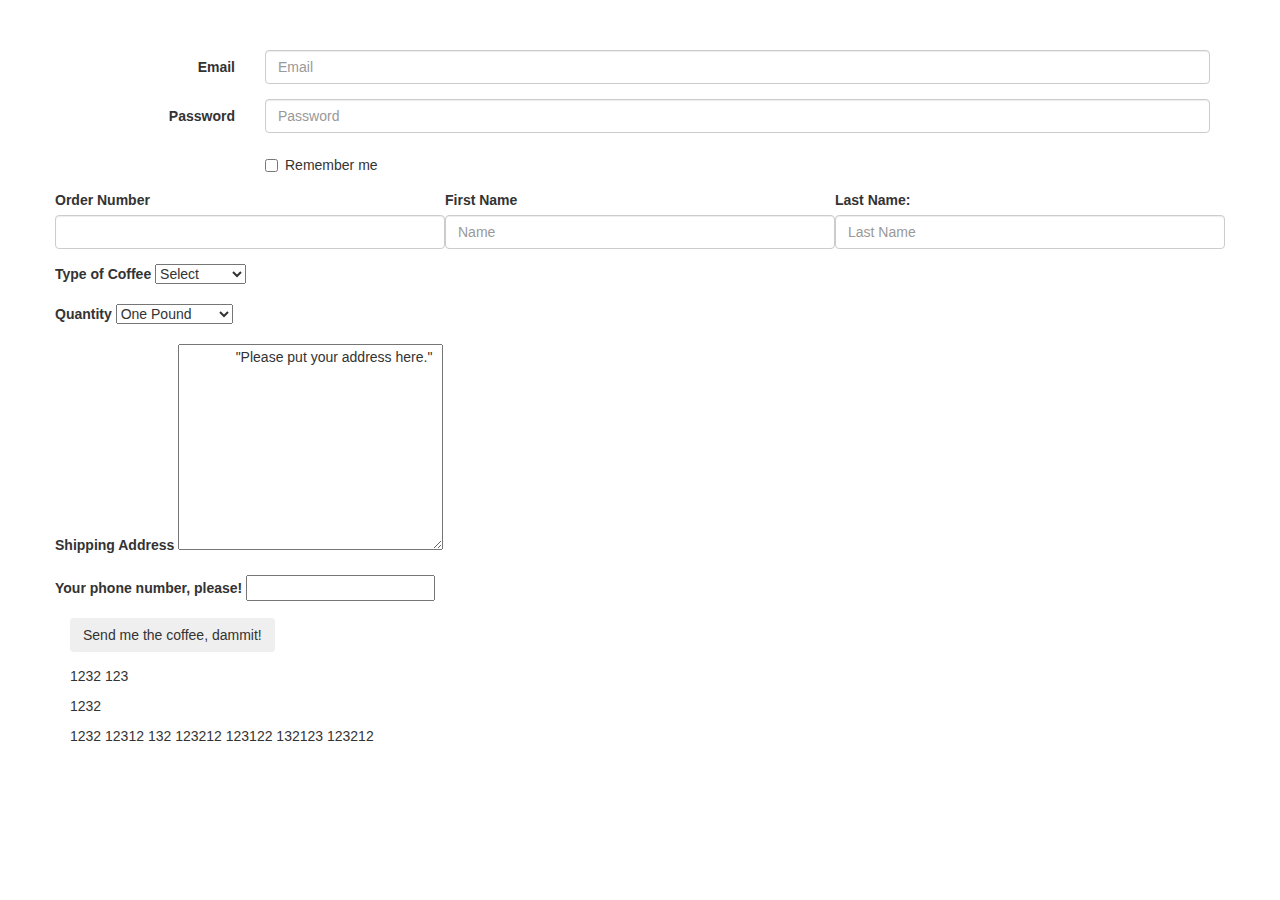
<file: forms/form-letter/index.html>
<html>
  <head>
    <link href="css/bootstrap.css" rel="stylesheet" type="text/css">
    <link href="css/styles.css" rel="stylesheet" type="text/css">
    <script src="js/jquery-1.11.3.js"></script>
    <script src="js/scripts.js"></script>
    <title>Form Letter to You</title>
  </head>
  <body>
    <div class="container">
      <div id="blanks">
          <form class="form-horizontal">
            <div class="form-group">
              <label for="inputEmail3" class="col-sm-2 control-label">Email</label>
              <div class="col-sm-10">
                <input type="email" class="form-control" id="inputEmail3" placeholder="Email">
              </div>
            </div>
            <div class="form-group">
              <label for="inputPassword3" class="col-sm-2 control-label">Password</label>
              <div class="col-sm-10">
                <input type="password" class="form-control" id="inputPassword3" placeholder="Password">
              </div>
            </div>
            <div class="form-group">
              <div class="col-sm-offset-2 col-sm-10">
                <div class="checkbox">
                  <label>
                    <input type="checkbox"> Remember me
                  </label>
                </div>
              </div>
            </div>
          <div class="row">
            <div class="col-md-4">
              <div class="form-group">
                <label for="orderID">Order Number</label>
                <input id="orderID" class="form-control" type="text">
              </div>
            </div>
            <div class="col-md-4">
              <div class="form-group">
                <label for="firstName">First Name</label>
                <input id="firstName" class="form-control" type="text" placeholder="Name">
              </div>
            </div>
            <div class="col-md-4">
              <div class="form-group">
                <label for="lastName">Last Name:</label>
                <input id="lastName" class="form-control" type="text" placeholder="Last Name">
              </div>
            </div>
          </div>


          <div class="form-group">
            <label for="coffee">Type of Coffee</label>
            <select name="coffee" id="coffee">
              <option value="~">Select</option>
              <option value="Colombia">Colombia</option>
              <option value="Mexico">Mexico</option>
              <option value="Peru">Peru</option>
              <option value="Costa Rica">Costa Rica</option>
              <option value="Guatemala">Guatemala</option>
            </select>
          </div>
          <div class="form-group">
            <label for="Quantity">Quantity</label>
            <select name="Quantity" id="Quantity">
              <option value="1">One Pound</option>
              <option value="5">Five Pounds</option>
              <option value="10">Ten Pounds</option>
              <option value="15">Fifteen Pounds</option>
            </select>
          </div>
          <div class="form-group">
            <label for="shippingAddress">Shipping Address</label>
            <textarea name="shippingAddress" rows="10" cols="30" id="shippingAddress">
              "Please put your address here."
            </textarea>
          </div>
          <div class="form-group">
            <label for="phone">Your phone number, please!</label>
            <input type="tel" name="phone" id="phone">
          </div>

          <button type="submit" class="btn">Send me the coffee, dammit!</button>
        </form>
      </div>
      <div id="receipt">
        <span class="inputEmail3">1232</span>
        <span class="inputPassword3">123</span>
        <span class="checkbox">1232</span>
        <span class="orderID">1232</span>
        <span class="firstName">12312</span>
        <span class="lastName">132</span>
        <span class="coffee">123212</span>
        <span class="quantity">123122</span>
        <span class="shippingAddress">132123</span>
        <span class="phone">123212</span>

      </div>
    </div>
  </body>
</html>
</file>
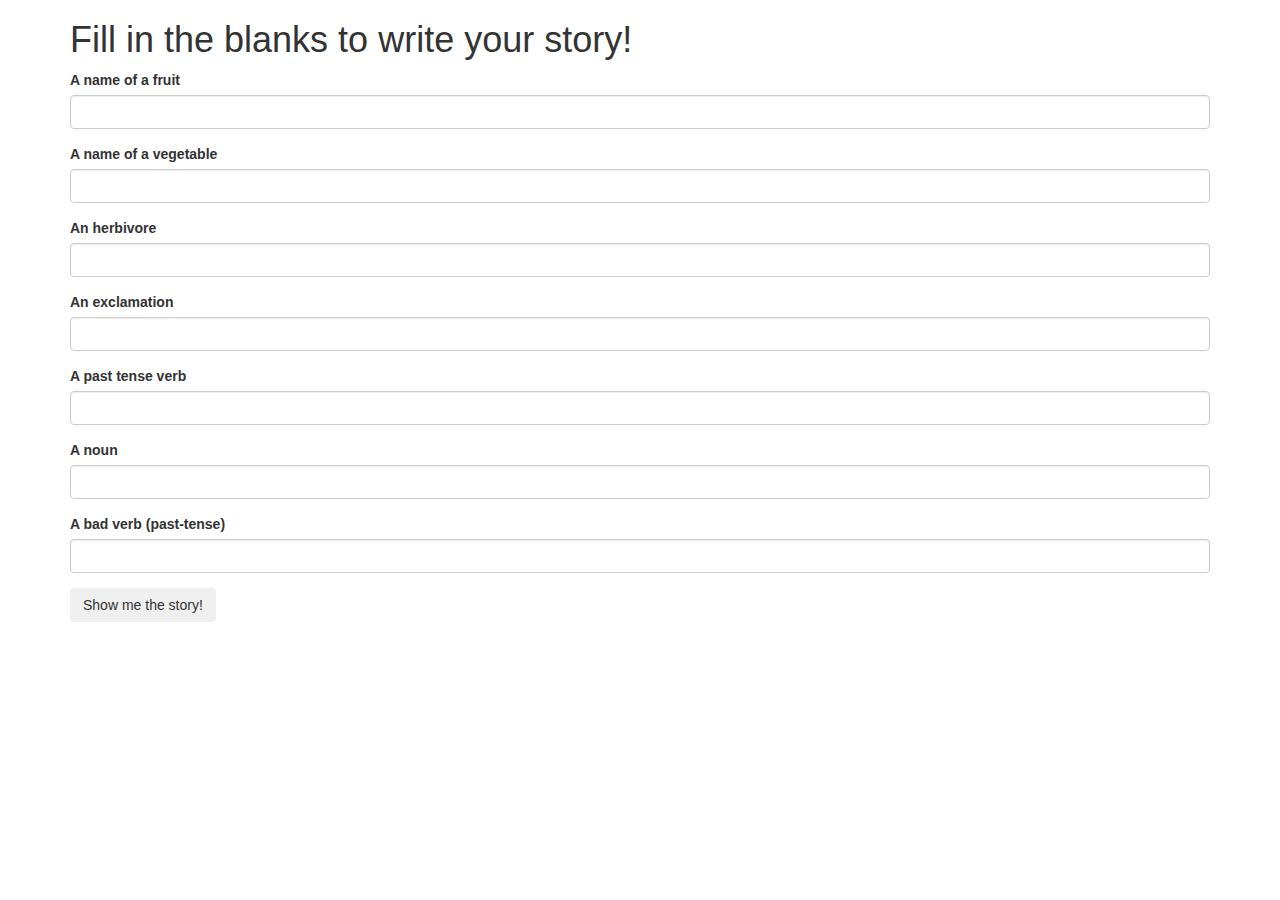
<file: forms/madlibs/index.html>
<!DOCTYPE html>
<html>
  <head>
    <link href="css/bootstrap.css" rel="stylesheet" type="text/css">
    <link href="css/styles.css" rel="stylesheet" type="text/css">
    <script src="js/jquery-1.11.3.js"></script>
    <script src="js/scripts.js"></script>
    <title>A terrible fate</title>
  </head>
  <body>
    <div class="container">
      <h1>Fill in the blanks to write your story!</h1>
      <div id="blanks">
        <form>
          <div class="form-group">
            <label for="fruit">A name of a fruit</label>
            <input id="fruit" class="form-control" type="text">
          </div>
          <div class="form-group">
            <label for="vegetable">A name of a vegetable</label>
            <input id="vegetable" class="form-control" type="text">
          </div>
          <div class="form-group">
            <label for="herbivore">An herbivore</label>
            <input id="herbivore" class="form-control" type="text">
          </div>
          <div class="form-group">
            <label for="exclamation">An exclamation</label>
            <input id="exclamation" class="form-control" type="text">
          </div>
          <div class="form-group">
            <label for="verb">A past tense verb</label>
            <input id="verb" class="form-control" type="text">
          </div>
          <div class="form-group">
            <label for="noun">A noun</label>
            <input id="noun" class="form-control" type="text">
          </div>
          <div class="form-group">
            <label for="bad-verb">A bad verb (past-tense)</label>
            <input id="bad-verb" class="form-control" type="text">
          </div>

          <button type="submit" class="btn">Show me the story!</button>
        </form>
      </div>

      <div id="story">
        <h1>A terrible fate</h1>
        <p>One day, <span class="fruit"></span> and <span class="vegetable"></span> were walking through the woods, when suddenly a giant <span class="herbivore"></span> appeared. "<span class="exclamation"></span>", <span class="fruit"></span> cried. The two of them <span class="verb"></span> as quickly possible, and when they were safe, <span class="fruit"></span> and
          <span class="vegetable"></span> gave each other a giant <span class="noun"></span>.</p>
        <p>However, all was not well. <span class="vegetable"></span> suddenly turned to <span class="fruit"></span> and <span class="badVerb"></span>. The end.</p>
      </div>
    </div>
  </body>
</html>
</file>
<file: forms/form-letter/css/styles.css>
body {
  padding-top: 50px;
}

#receipt {
  /* display: none;
}
</file>
<file: forms/madlibs/css/styles.css>
#story {
  display: none;
}
</file>
